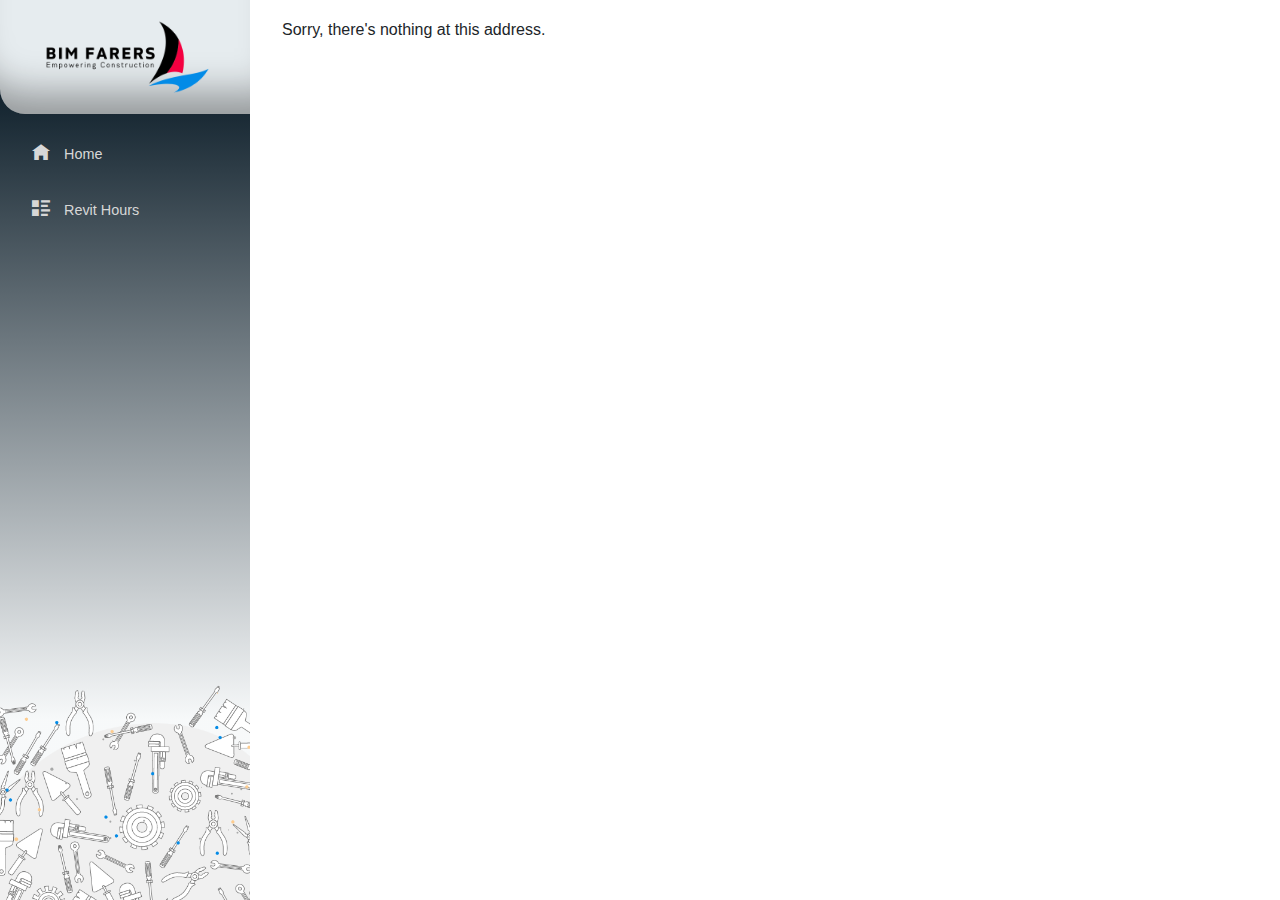
<file: BIMFarersApp/wwwroot/index.html>
<!DOCTYPE html>
<html lang="en">

<head>
    <meta charset="utf-8" />
    <meta name="viewport" content="width=device-width, initial-scale=1.0, maximum-scale=1.0, user-scalable=no" />
    <title>BIMFarersApp</title>
    <base href="/" />
    <link href="css/bootstrap/bootstrap.min.css" rel="stylesheet" />
    <link href="css/app.css" rel="stylesheet" />
    <link href="BIMFarersApp.styles.css" rel="stylesheet" />
    <link rel="stylesheet" href="_content/Radzen.Blazor/css/default-base.css">
    <link href="manifest.json" rel="manifest" />
    <link rel="apple-touch-icon" sizes="512x512" href="icon-512.png" />
    <link rel="apple-touch-icon" sizes="192x192" href="icon-192.png" />
</head>

<body>
    <div id="app">Loading...</div>

    <div id="blazor-error-ui">
        An unhandled error has occurred.
        <a href="" class="reload">Reload</a>
        <a class="dismiss">🗙</a>
    </div>
    <script src="_framework/blazor.webassembly.js"></script>
    <script src="_content/Radzen.Blazor/Radzen.Blazor.js"></script>
    <script>navigator.serviceWorker.register('service-worker.js');</script>
</body>

</html>
</file>
<file: BIMFarersApp/wwwroot/css/app.css>
﻿@import url('open-iconic/font/css/open-iconic-bootstrap.min.css');

html, body {
    font-family: 'Helvetica Neue', Helvetica, Arial, sans-serif;
}

h1:focus {
    outline: none;
}

a, .btn-link {
    color: #0071c1;
}

.btn-primary {
    color: #fff;
    background-color: #1b6ec2;
    border-color: #1861ac;
}

.content {
    padding-top: 1.1rem;
}

.valid.modified:not([type=checkbox]) {
    outline: 1px solid #26b050;
}

.invalid {
    outline: 1px solid red;
}

.validation-message {
    color: red;
}

#blazor-error-ui {
    background: lightyellow;
    bottom: 0;
    box-shadow: 0 -1px 2px rgba(0, 0, 0, 0.2);
    display: none;
    left: 0;
    padding: 0.6rem 1.25rem 0.7rem 1.25rem;
    position: fixed;
    width: 100%;
    z-index: 1000;
}

    #blazor-error-ui .dismiss {
        cursor: pointer;
        position: absolute;
        right: 0.75rem;
        top: 0.5rem;
    }

.blazor-error-boundary {
    background: url([data-uri]) no-repeat 1rem/1.8rem, #b32121;
    padding: 1rem 1rem 1rem 3.7rem;
    color: white;
}

    .blazor-error-boundary::after {
        content: "An error has occurred."
    }
</file>
